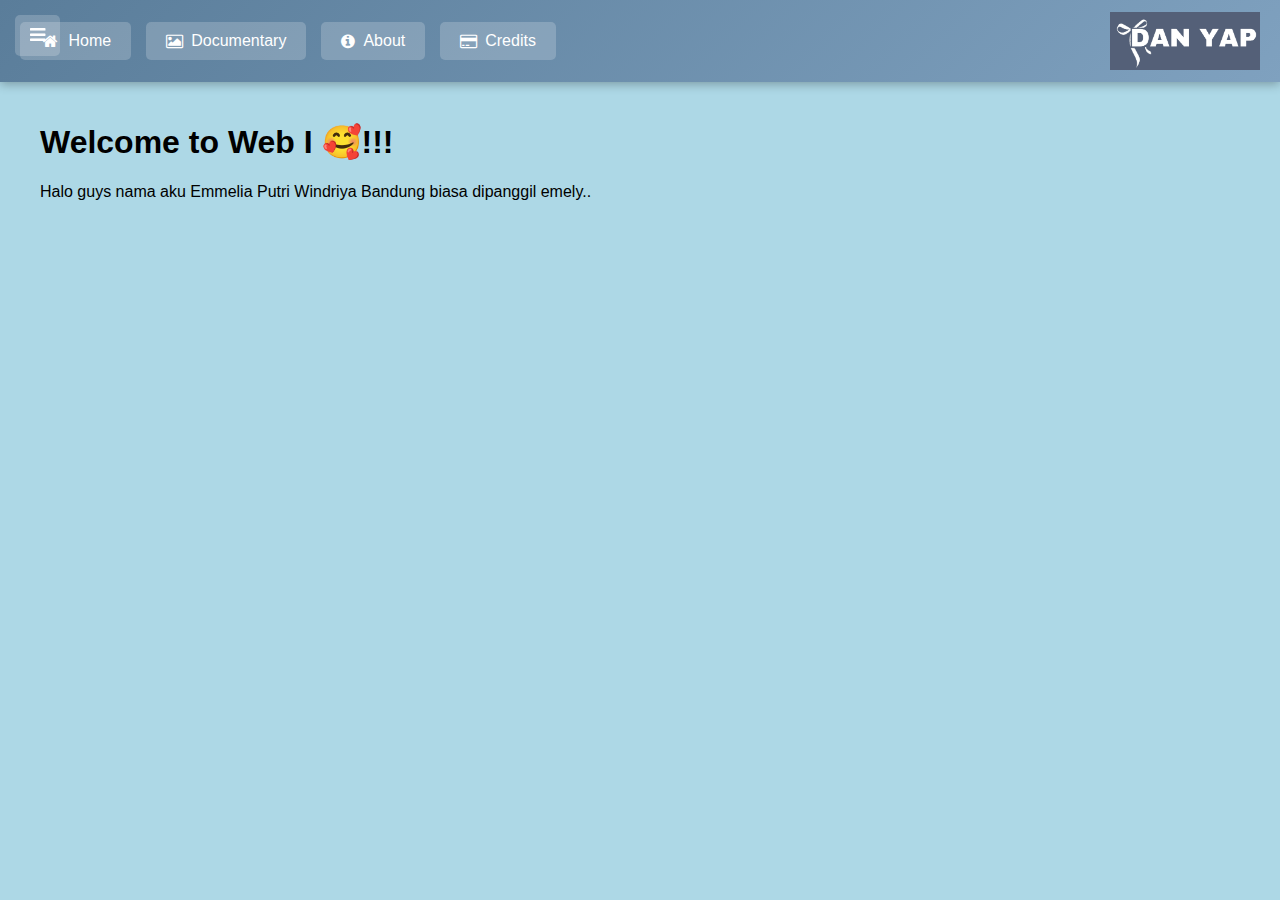
<file: index.html>
<!DOCTYPE html>
<html lang="en">
<head>
    <meta charset="UTF-8">
    <meta name="viewport" content="width=device-width, initial-scale=1.0">
    <title>Web I 😎</title>
    <link rel="stylesheet" href="style.css">
    <link rel="stylesheet" href="https://cdnjs.cloudflare.com/ajax/libs/font-awesome/4.7.0/css/font-awesome.min.css">
</head>
<body>

    <input type="checkbox" id="sidebar-toggle">
    <label for="sidebar-toggle" class="menu-btn"><i class="fa fa-bars"></i></label>

    <div class="sidebar">
        <h2>Menu</h2>
        <ul>
            <li><a href="#"><i class="fa fa-home"></i> Home</a></li>
            <li><a href="#"><i class="fa fa-user"></i> Profile</a></li>
            <li><a href="#"><i class="fa fa-cogs"></i> Settings</a></li>
            <li><a href="#"><i class="fa fa-sign-out"></i> Logout</a></li>
        </ul>
    </div>

    <header>
        <nav class="top-nav">
            <a href="#"><i class="fa fa-fw fa-home"></i> Home</a>
            <a href="#"><i class="fa fa-image"></i> Documentary</a>
            <a href="#"><i class="fa fa-info-circle"></i> About</a>
            <a href="#"><i class="fa fa-credit-card"></i> Credits</a>
        </nav>
        <div class="logo-container">
            <img src="dan_yap_logo.jpg" alt="Company Logo">
        </div>
    </header>


    <div class="content">
        <h1>Welcome to Web I 🥰!!!</h1>
        <p>Halo guys nama aku Emmelia Putri Windriya Bandung biasa dipanggil emely..</p>
    </div>

</body>
</html>
</file>
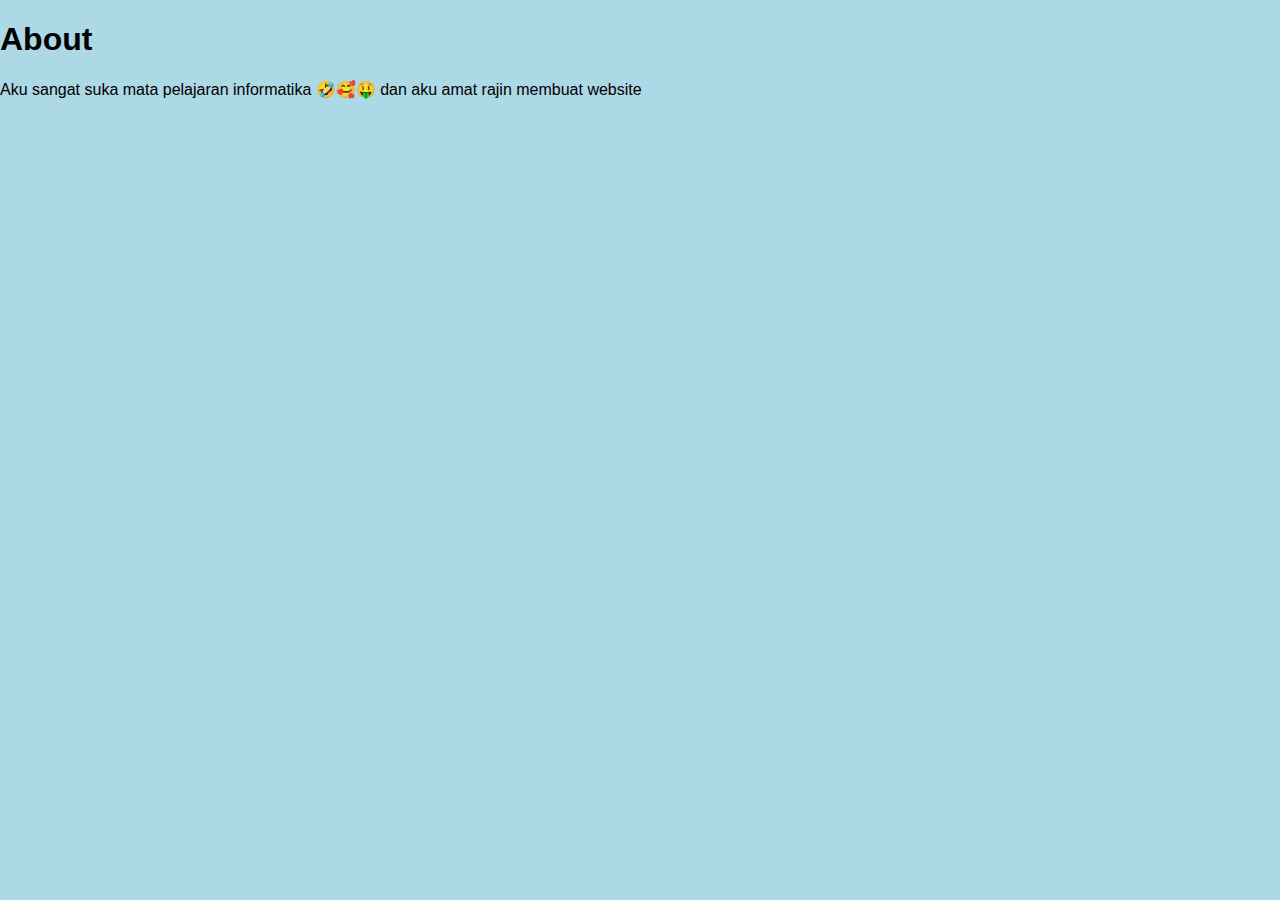
<file: gtau.html>
<!DOCTYPE html>
<html lang="en">
<head>
    <meta charset="UTF-8">
    <meta name="viewport" content="width=device-width, initial-scale=1.0">
    <title>About</title>
    <link rel="stylesheet" href="style.css">
</head>
<body>

    <h1>About</h1>
    <p>Aku sangat suka mata pelajaran informatika 🤣🥰🤑 dan aku amat rajin membuat website</p>

</body>
</html>
</file>
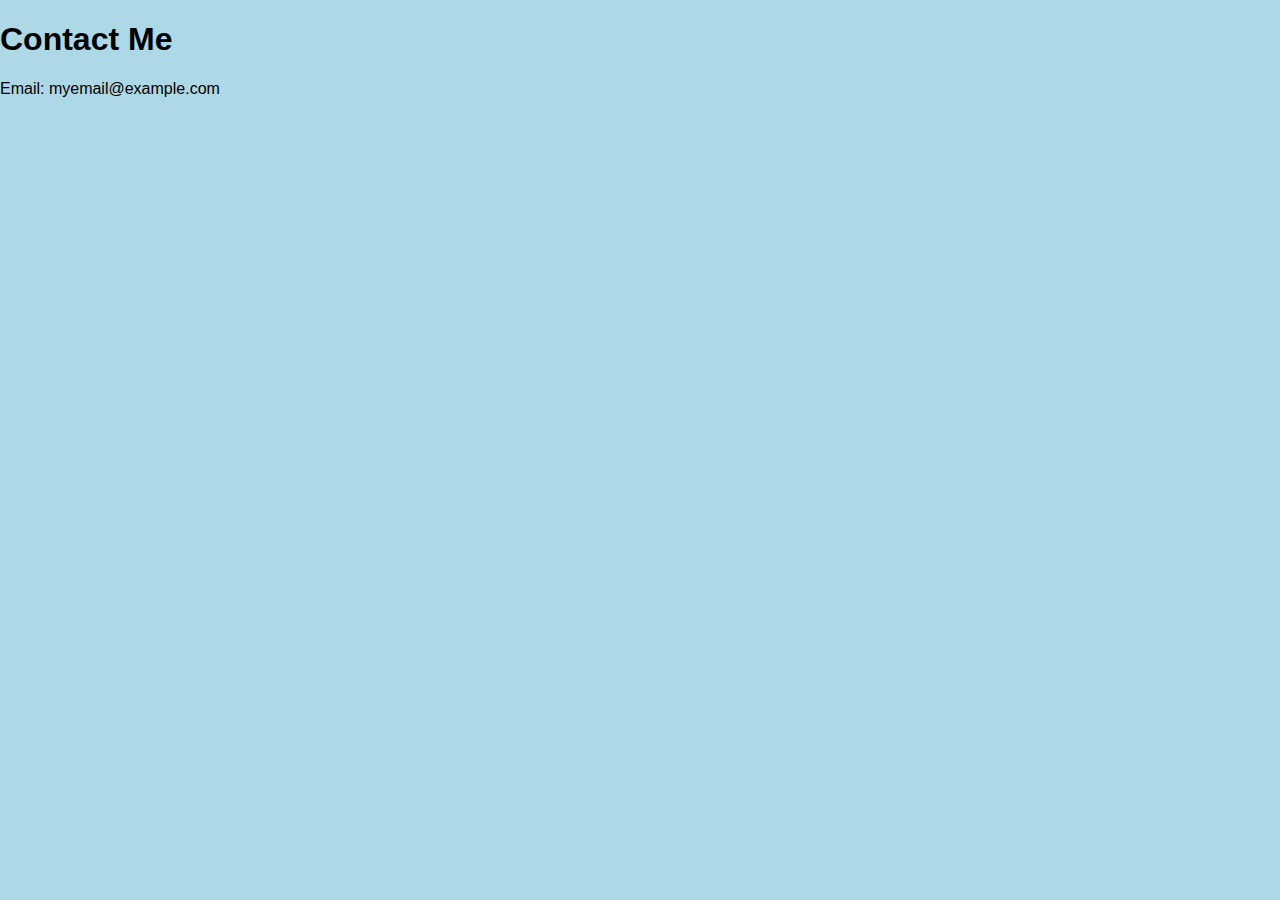
<file: yglain.html>
<!DOCTYPE html>
<html lang="en">
<head>
    <meta charset="UTF-8">
    <meta name="viewport" content="width=device-width, initial-scale=1.0">
    <title>Contact</title>
    <link rel="stylesheet" href="style.css">
</head>
<body>

    <h1>Contact Me</h1>
    <p>Email: myemail@example.com</p>

</body>
</html>
</file>
<file: style.css>
body {
    margin: 0;
    font-family: Arial, sans-serif;
    background-color: #add8e6; 
}

.sidebar {
    width: 250px;
    height: 100vh;
    background: linear-gradient(135deg, #5a7d9a, #7fa1bf);
    padding-top: 20px;
    position: fixed;
    top: 0;
    left: -250px; 
    transition: left 0.4s ease-in-out;
}

.sidebar h2 {
    text-align: center;
    color: orange;
}

.sidebar ul {
    list-style: none;
    padding: 0;
}

.sidebar ul li {
    padding: 12px;
}

.sidebar ul li a {
    text-decoration: none;
    color: white;
    display: flex;
    align-items: center;
    gap: 10px;
    padding: 10px 15px;
    font-size: 18px;
}

.sidebar ul li a:hover {
    background-color: rgba(255, 255, 255, 0.3);
    border-radius: 5px;
}

#sidebar-toggle {
    display: none;
}

.menu-btn {
    background-color: rgba(255, 255, 255, 0.2);
    color: white;
    padding: 10px 15px;
    font-size: 18px;
    cursor: pointer;
    position: fixed;
    top: 15px;
    left: 15px;
    z-index: 100;
    border-radius: 5px;
    transition: all 0.3s ease-in-out;
}

.menu-btn:hover {
    background-color: rgba(255, 255, 255, 0.3);
}

#sidebar-toggle:checked + .menu-btn + .sidebar {
    left: 0;
}

.content {
    margin-left: 20px;
    padding: 20px;
    transition: margin-left 0.4s ease-in-out;
}

header {
    display: flex;
    justify-content: space-between;
    align-items: center;
    background: linear-gradient(135deg, #5a7d9a, #7fa1bf);
    padding: 12px 20px;
    box-shadow: 0px 2px 10px rgba(0, 0, 0, 0.3);
    transition: all 0.5s ease;
}

.top-nav {
    display: flex;
    gap: 15px;
}

.top-nav a {
    text-decoration: none;
    color: white;
    background: rgba(255, 255, 255, 0.2);
    padding: 10px 20px;
    border-radius: 5px;
    transition: all 0.5s ease;
    font-size: 16px;
    display: flex;
    align-items: center;
    gap: 8px;
}

.top-nav a:hover {
    background-color: rgba(255, 255, 255, 0.3);
    color: #f4f4f4;
    transform: scale(1.05);
}

.logo-container img {
    max-width: 150px; 
    height: auto;
    display: block;
    margin: auto;
}
</file>
